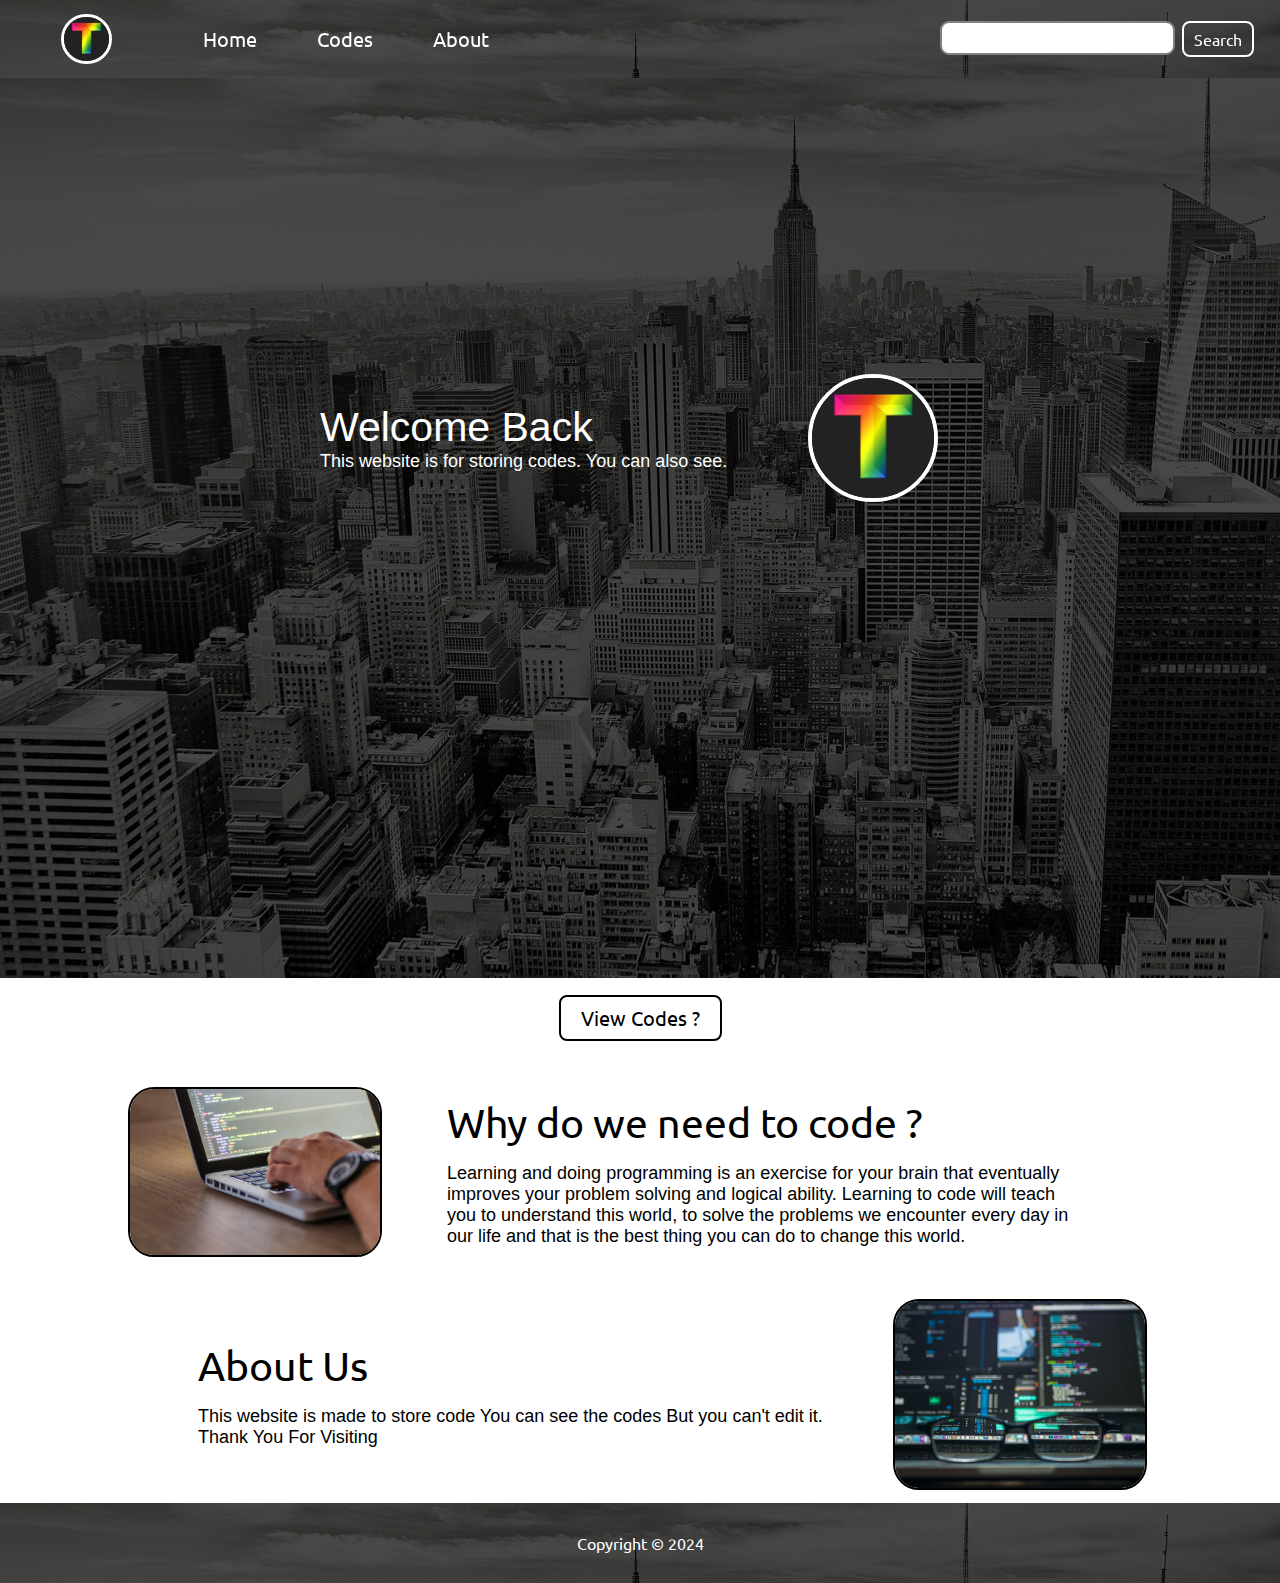
<file: index.html>
<!DOCTYPE html>
<html lang="en">
  <head>
    <meta charset="UTF-8" />
    <meta name="viewport" content="width=device-width, initial-scale=1.0" />
    <link rel="icon" type="image/png" href="img/favicon.png" />
    <link rel="stylesheet" href="css/style.css" />
    <link rel="stylesheet" href="css/responsive.css" />
    <title>My Code Site</title>
  </head>
  <body>
    <nav class="navbar background h-nav-resp">
      <ul class="nav-list v-class-resp">
        <div class="logo"><img src="img/img.jpg" alt="logo" /></div>
        <li><a href="#">Home</a></li>
        <li><a href="code.html">Codes</a></li>
        <li><a href="#about">About</a></li>
      </ul>
      <div class="rightNav v-class-resp">
        <input type="text" name="search" id="search" />
        <button class="btn btn-sm">Search</button>
      </div>
      <div class="burger">
        <div class="line"></div>
        <div class="line"></div>
        <div class="line"></div>
      </div>
    </nav>

    <section class="background firstSection">
      <div class="box-main">
        <div class="firstHalf">
          <p class="text-big">Welcome Back</p>
          <p class="text-small">
            This website is for storing codes. You can also see.
          </p>
        </div>

        <div class="secondHalf">
          <img src="img/img.jpg" alt="Profile Image" />
        </div>
      </div>
    </section>
    <section class="section section-left">
      <a class="btn2" href="code.html">View Codes ?</a>
    </section>
    <section class="section section-left" id="about">
      <div class="paras">
        <p class="sectionTag text-big">Why do we need to code ?</p>
        <p class="sectionSubTag text-small">
          Learning and doing programming is an exercise for your brain that
          eventually improves your problem solving and logical ability. Learning
          to code will teach you to understand this world, to solve the problems
          we encounter every day in our life and that is the best thing you can
          do to change this world.
        </p>
      </div>
      <div class="thumbnail">
        <img src="img/home1.jpg" alt="Home image" class="imgFluid" />
      </div>
    </section>
    <section class="section" id="services">
      <div class="paras">
        <p class="sectionTag text-big">About Us</p>
        <p class="sectionSubTag text-small">
          This website is made to store code You can see the codes But you can't
          edit it.
        </p>

        <p class="sectionSubTag text-small">Thank You For Visiting</p>
      </div>
      <div class="thumbnail">
        <img src="img/home2.jpg" alt="Home image" class="imgFluid" />
      </div>
    </section>
    <footer class="background">
      <p class="text-footer">Copyright © 2024</p>
    </footer>
    <script src="js/resp.js"></script>
  </body>
</html>
</file>
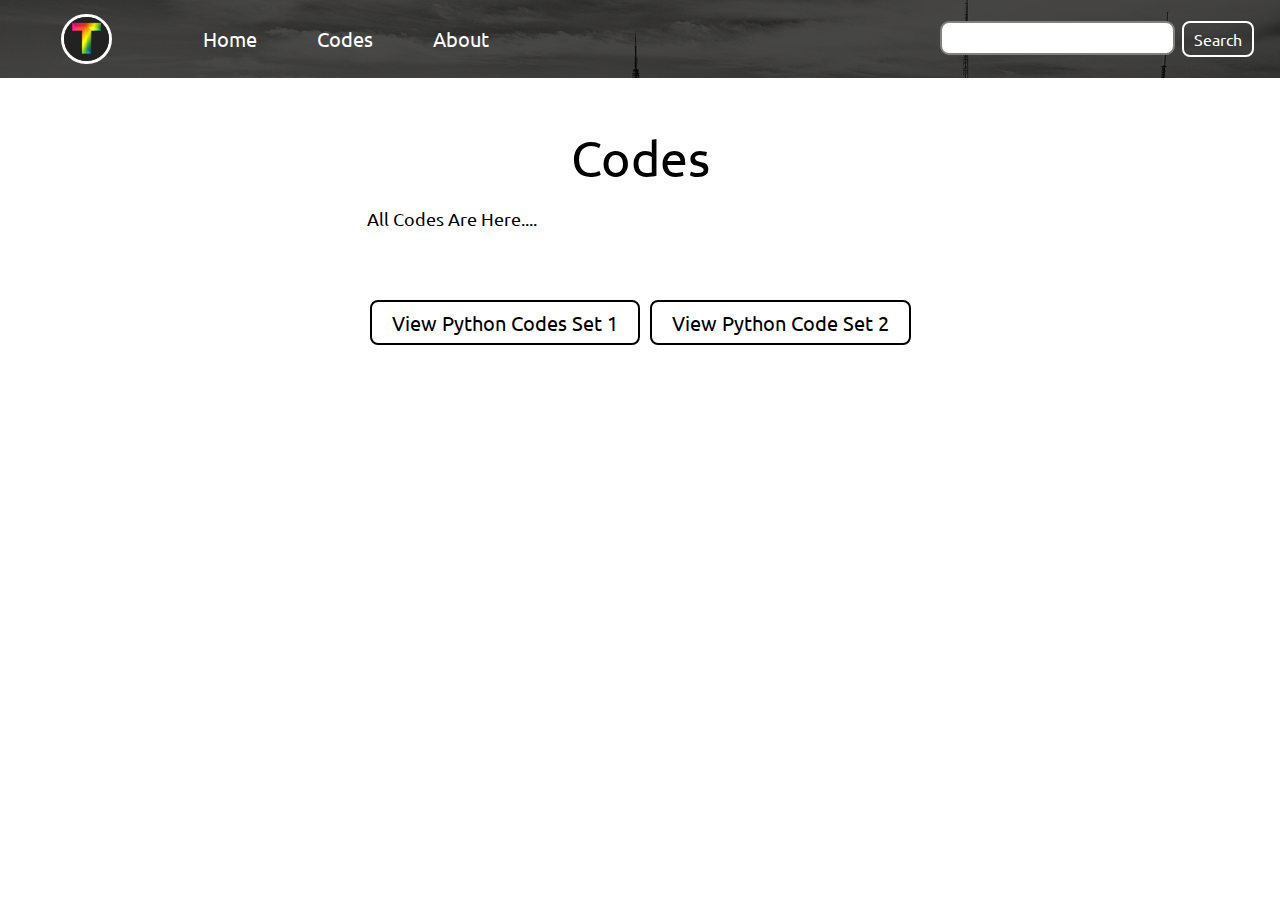
<file: code.html>
<!DOCTYPE html>
<html lang="en">
  <head>
    <meta charset="UTF-8" />
    <meta name="viewport" content="width=device-width, initial-scale=1.0" />
    <link rel="icon" type="image/png" href="img/favicon.png" />
    <link rel="stylesheet" href="css/style.css" />
    <link rel="stylesheet" href="css/pythoncodecss.css" />
    <link rel="stylesheet" href="css/pythoncodereponsive.css" />
    <title>Codes</title>
  </head>
  <body>
    <nav class="navbar background h-nav-resp">
      <ul class="nav-list v-class-resp">
        <div class="logo"><img src="img/img.jpg" alt="logo" /></div>
        <li><a href="index.html#">Home</a></li>
        <li><a href="code.html">Codes</a></li>
        <li><a href="index.html#about">About</a></li>
      </ul>
      <div class="rightNav v-class-resp">
        <input type="text" name="search" id="search" />
        <button class="btn btn-sm">Search</button>
      </div>
      <div class="burger">
        <div class="line"></div>
        <div class="line"></div>
        <div class="line"></div>
      </div>
    </nav>
    <section class="section">
      <div class="paras">
        <br /><br />
        <p class="sectionTagtext-big">Codes</p>
        <p class="sectionSubTag text-small"></p>
        <br />
        <p class="sectionSubTagtext-small">All Codes Are Here....</p>
        <br /><br /><br /><br />
        <a class="btn2" href="pythoncode1.html">View Python Codes Set 1</a>
        <a class="btn2" href="pythoncode2.html">View Python Code Set 2</a>
        <br />
      </div>
    </section>
  </body>
</html>
</file>
<file: css/style.css>
@import url("https://fonts.googleapis.com/css2?family=Ubuntu&display=swap");
* {
  margin: 0;
  padding: 0;
}

html {
  scroll-behavior: smooth;
}
.logo {
  width: 20%;
  display: flex;
  justify-content: center;
  align-items: center;
}
.logo img {
  width: 26%;
  border: 3px solid white;
  border-radius: 50px;
  margin: 5px;
}
.navbar {
  display: flex;
  align-items: center;
  justify-content: center;
  position: sticky;
  top: 0;
  cursor: pointer;
}

.nav-list {
  width: 70%;
  display: flex;
  align-items: center;
}

.nav-list li {
  list-style: none;
  padding: 26px 30px;
}

.nav-list li a {
  text-decoration: none;
  color: white;
  font-size: 20px;
  font-family: "Ubuntu", sans-serif;
}

.nav-list li a:hover {
  color: rgb(197, 194, 194);
}

.rightNav {
  width: 30%;
  text-align: right;
  padding: 0 23px;
}

#search {
  padding: 5px;
  font-size: 17px;
  border: 2px solid grey;
  border-radius: 9px;
}

.background {
  background: rgba(0, 0, 0, 0.7) url("../img/bg.jpg");
  background-size: cover;
  background-blend-mode: darken;
}

.firstSection {
  height: 100vh;
}

.box-main {
  display: flex;
  justify-content: center;
  align-items: center;
  color: white;
  font-family: "Segoe UI", Tahoma, Geneva, Verdana, sans-serif;
  max-width: 50%;
  margin: auto;
  height: 80%;
}

.firstHalf {
  width: 80%;
  display: flex;
  flex-direction: column;
  justify-content: center;
}

.secondHalf {
  width: 30%;
}

.secondHalf img {
  width: 70%;
  border: 4px solid white;
  border-radius: 150px;
  display: block;
  margin: auto;
}

.text-big {
  font-size: 41px;
}

.text-small {
  font-size: 18px;
}

.btn {
  padding: 8px 20px;
  margin: 7px 3px;
  border: 2px solid white;
  border-radius: 8px;
  background: none;
  color: white;
  cursor: pointer;
  font-family: "Ubuntu", sans-serif;
  font-size: 20px;
}
.btn2 {
  padding: 8px 20px;
  margin: 7px 3px;
  border: 2px solid black;
  border-radius: 8px;
  background: none;
  color: black;
  cursor: pointer;
  font-family: "Ubuntu", sans-serif;
  font-size: 20px;
  text-decoration: none;
}

.btn-sm {
  padding: 6px 10px;
  vertical-align: middle;
  font-size: 16px;
}

.btn-dark {
  color: black;
  border: 2px solid grey;
}
.section {
  display: flex;
  align-items: center;
  justify-content: space-evenly;
  max-width: 80%;
  margin: auto;
  font-family: "Ubuntu", sans-serif;
  padding: 10px;
}

.section-left {
  flex-direction: row-reverse;
}

.paras {
  padding: 0px 65px;
}

.sectionTag {
  padding: 16px 0;
}

.sectionSubTag {
  font-family: "Segoe UI", Tahoma, Geneva, Verdana, sans-serif;
}

.thumbnail img {
  width: 250px;
  border: 2px solid black;
  border-radius: 26px;
  margin-top: 19px;
}

.text-center {
  text-align: center;
  padding-top: 30px;
  font-family: "Ubuntu", sans-serif;
  font-size: 35px;
}

.text-footer {
  text-align: center;
  padding: 30px 0;
  font-family: "Ubuntu", sans-serif;
  display: flex;
  justify-content: center;
  color: white;
}

.burger {
  display: none;
  position: absolute;
  cursor: pointer;
  right: 5%;
  top: 15px;
}
.line {
  width: 33px;
  background-color: white;
  height: 4px;
  margin: 5px 3px;
}
</file>
<file: css/responsive.css>
@media only screen and (max-width: 1140px) {
  .nav-list {
    flex-direction: column;
  }
  .navbar {
    height: 447px;
    flex-direction: column;
    transition: all 0.7s ease-out;
  }
  .rightNav {
    text-align: center;
  }
  .box-main {
    flex-direction: column-reverse;
    max-width: 100%;
  }

  #search {
    width: 100%;
  }
  .burger {
    display: block;
  }
  .h-nav-resp {
    height: 72px;
  }
  .v-class-resp {
    opacity: 0;
  }
  .section {
    flex-direction: column-reverse;
  }
  .text-small {
    text-align: center;
  }
  .text-big {
    text-align: center;
  }
  .buttons {
    text-align: center;
  }
  .paras {
    padding: 0px;
  }
}
</file>
<file: css/pythoncodecss.css>
@import url("https://fonts.googleapis.com/css2?family=Ubuntu&display=swap");
* {
  margin: 0;
  padding: 0;
}
html {
  scroll-behavior: smooth;
}
.sectionTagtext-big {
  font-size: 50px;
  text-align: center;
  margin: auto;
}
.sectionSubTagtext-small {
  font-size: large;
}
.section {
  display: flex;
  margin: auto;
  padding: 10px;
  font-family: "Ubuntu", sans-serif;
  max-width: 80%;
  justify-content: space-evenly;
  align-items: center;
}
.lklk {
  text-align: center;
  font-size: 30px;
}
.navbar {
  display: flex;
  align-items: center;
  justify-content: center;
  position: sticky;
  top: 0;
  cursor: pointer;
}

.nav-list {
  width: 70%;
  display: flex;
  align-items: center;
}

.nav-list li {
  list-style: none;
  padding: 26px 30px;
}

.nav-list li a {
  text-decoration: none;
  color: white;
  font-size: 20px;
  font-family: "Ubuntu", sans-serif;
}

.nav-list li a:hover {
  color: rgb(197, 194, 194);
}

.rightNav {
  width: 30%;
  text-align: right;
  padding: 0 23px;
}

#search {
  padding: 5px;
  font-size: 17px;
  border: 2px solid grey;
  border-radius: 9px;
}
.background {
  background: rgba(0, 0, 0, 0.7) url("../img/bg.jpg");
  background-size: cover;
  background-blend-mode: darken;
}
.logo {
  width: 20%;
  display: flex;
  justify-content: center;
  align-items: center;
}
.logo img {
  width: 26%;
  border: 3px solid white;
  border-radius: 50px;
  margin: 5px;
}
.btn {
  padding: 8px 20px;
  margin: 7px 3px;
  border: 2px solid white;
  border-radius: 8px;
  background: none;
  color: white;
  cursor: pointer;
  font-family: "Ubuntu", sans-serif;
  font-size: 20px;
}

.btn-sm {
  padding: 6px 10px;
  vertical-align: middle;
  font-size: 16px;
}

.btn-dark {
  color: black;
  border: 2px solid grey;
}
.text-footer {
  text-align: center;
  padding: 30px 0;
  font-family: "Ubuntu", sans-serif;
  display: flex;
  justify-content: center;
  color: white;
}
.burger {
  display: none;
  position: absolute;
  cursor: pointer;
  right: 5%;
  top: 15px;
}
.line {
  width: 33px;
  background-color: white;
  height: 4px;
  margin: 5px 3px;
}
</file>
<file: css/pythoncodereponsive.css>
@media only screen and (max-width: 1140px) {
  .nav-list {
    flex-direction: column;
  }
  .navbar {
    height: 447px;
    flex-direction: column;
    transition: all 0.7s ease-out;
  }
  .rightNav {
    text-align: center;
  }

  #search {
    width: 100%;
  }
  .burger {
    display: block;
  }
  .h-nav-resp {
    height: 72px;
  }
  .v-class-resp {
    opacity: 0;
  }
  .section {
    flex-direction: column-reverse;
  }
  .text-small {
    text-align: center;
  }
  .text-big {
    text-align: center;
  }
  .buttons {
    text-align: center;
  }
  .paras {
    padding: 0px;
  }
}
</file>
